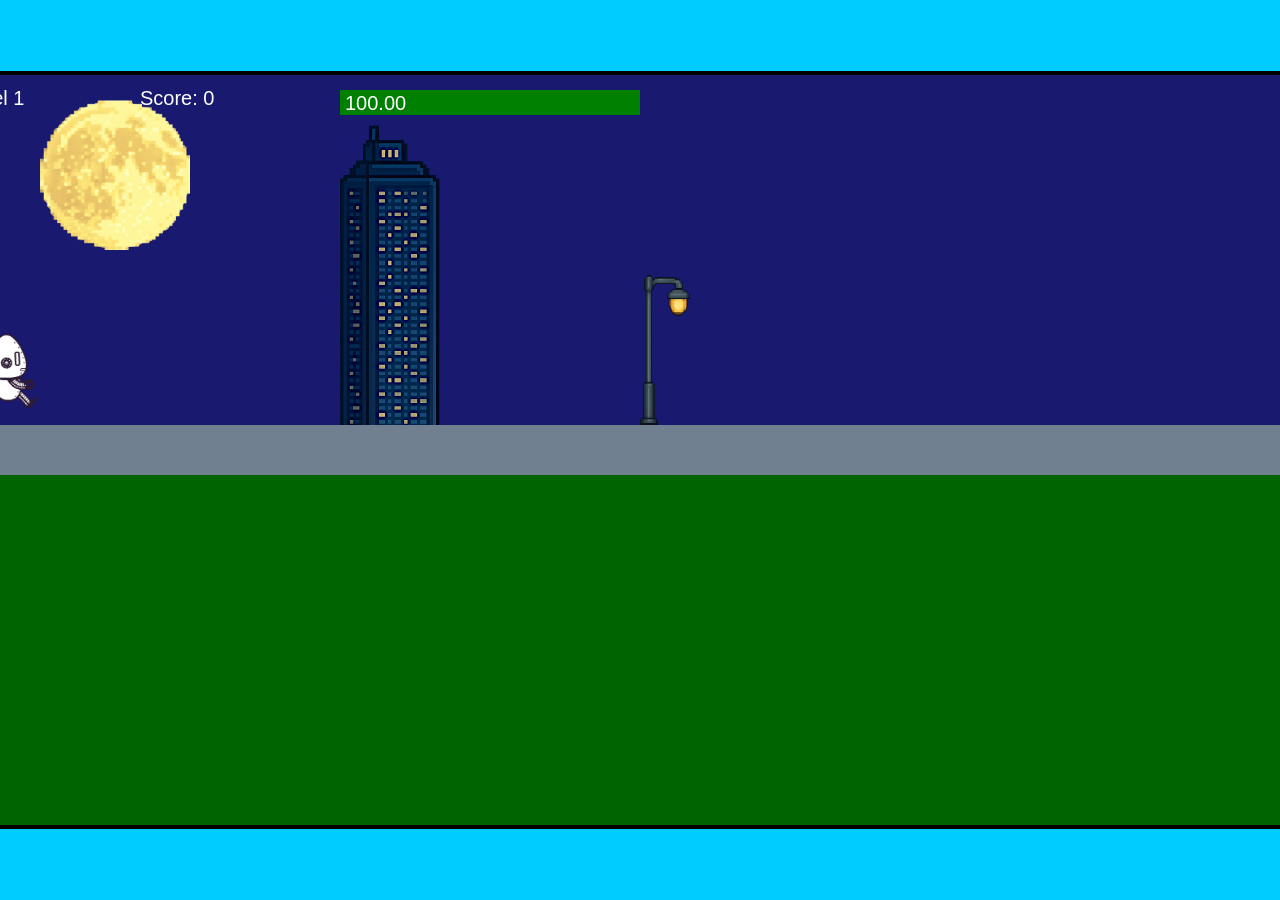
<file: fsd-projects/runtime/index.html>
<!DOCTYPE html>
<html lang="en">
  <head>
    <meta charset="UTF-8" />
    <meta name="viewport" content="width=device-width, initial-scale=1.0" />
    <title>Runtime Neo</title>
    <link rel="stylesheet" href="runtime.css" />
    <script src="https://code.jquery.com/jquery-3.1.0.js"></script>
    <script src="setup.js"></script>
    <script src="levels.js"></script>
    <script src="scenery.js"></script>
    <script src="student.js"></script>
    <script src="main.js"></script>
  </head>
  <body id="body">
    <canvas id="gameCanvas" width="1400" height="750"></canvas>
    <img id="player" src="images/halle.png" />
    <img id="projectile" src="images/projectile.png" />
    <img id="basicPlatform" src="images/interactable/basicPlatform.png" />
    <img id="spikes" src="images/interactable/spikes.png" />
    <img id="bug" src="images/interactable/bug.png" />
    <img id="healthUp" src="images/interactable/healthUp.png" />
    <img id="flag" src="images/interactable/flag.png" />
    <img id="moon" src="images/backgrounds/moon.png" />
    <img id="building" src="images/backgrounds/building.png" />
    <img id="lamp" src="images/backgrounds/lamp.png" />
  </body>
</html>
</file>
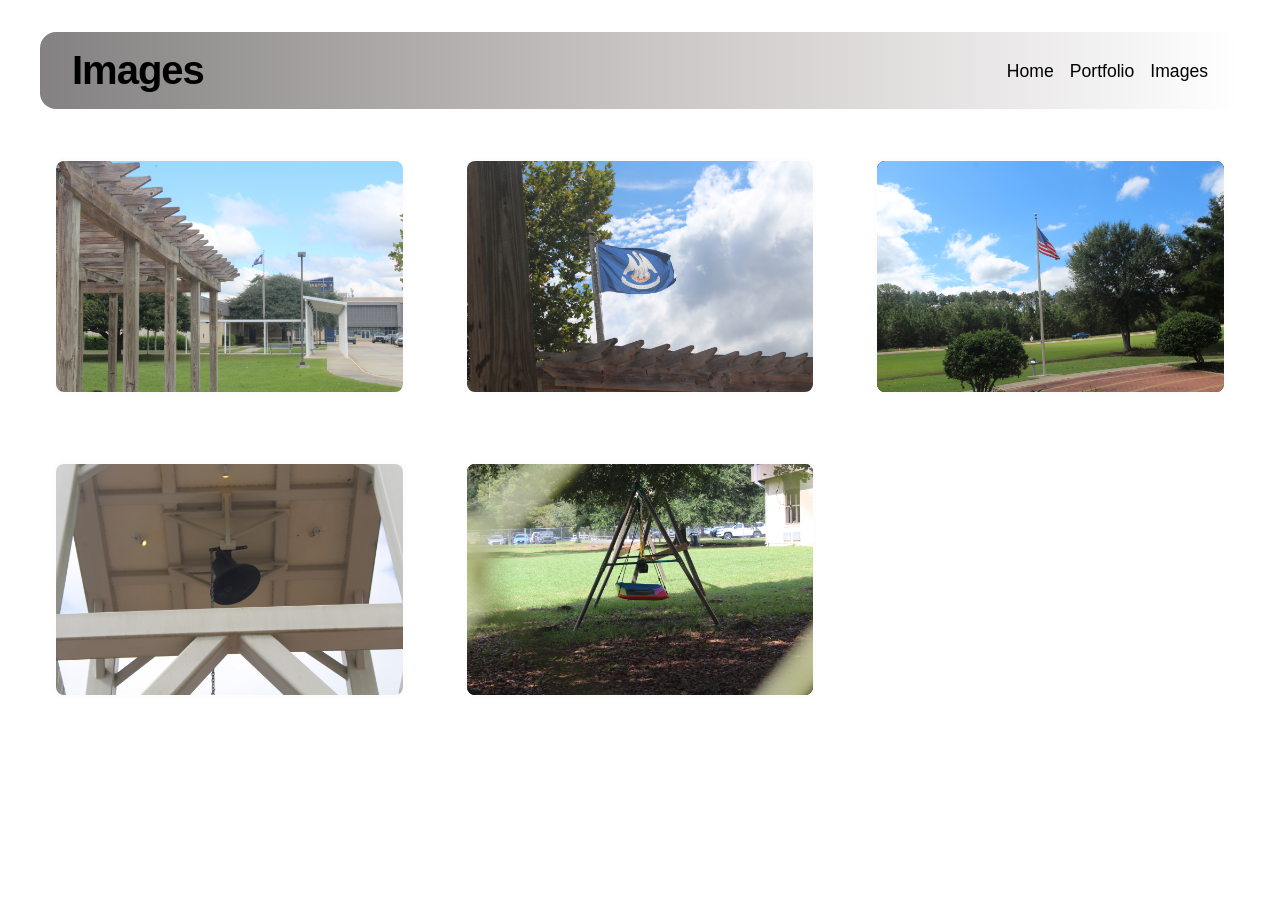
<file: Images.html>
<!DOCTYPE HTML>
<html>
    <head>
        <title>Images</title>
        <style>
            body {
                background: #ffffff;
                color: #ffffff;
                font-family: 'Creepster', Arial, sans-serif;
                font-size: 20px;
                margin: 0;
                padding: 0;
            }
            #all-contents {
                max-width: 1200px;
                margin: 0 auto;
                padding: 0 24px;
            }
            nav {
                background: linear-gradient(90deg, #838181 0%,#cac5c5 , #ffffff 100%);
                display: flex;
                align-items: center;
                padding: 16px 32px;
                border-radius: 16px;
                margin: 32px 0 24px 0;
                box-shadow: 0 2px 16px 0 rgba(55, 255, 20, 0);
            }
            h1 {
                flex: 1;
                margin: 0;
                font-weight: 600;
                font-size: 2.5rem;
                color: #000000;
                letter-spacing: -1px;
                text-shadow: 1px 1px 4px #00000000, 0 0 10px #37ff1400;
            }
            #nav-ul {
                list-style: none;
                margin: 0;
                padding: 0;
                display: flex;
                gap: 16px;
            }
            .nav-li {
                display: inline-block;
            }
            #navanchor {
                text-decoration: none;
                color: #000000;
                font-weight: 500;
                font-size: 1.1rem;
                transition: color 0.2s;
                text-shadow: 1px 1px 6px #00000000;
            }
            #navanchor:hover {
                color: #fff;
            }
            .image-grid {
                display: grid;
                grid-template-columns: repeat(3, 1fr);
                gap: 32px;
                margin-top: 32px;
            }
            .image-item {
                
                transition: transform 0.2s;
                display: flex;
                align-items: center;
                justify-content: center;
                padding: 16px;
            }
            .image-item img {
                max-width: 100%;
                max-height: 320px;
                border-radius: 12px;
                box-shadow: 0 0 2px 2px #37ff1400, 0 2px 8px 0 rgba(55, 255, 20, 0);
                background: #18120f;
                border: 4px solid #fcfdfc;
                transition: box-shadow 0.2s, border-color 0.2s, transform 0.2s;
            }
            .image-item img:hover {
                box-shadow: 0 0 8px 8px #00000088, 0 2px 8px 0 rgba(57,255,20,0.18);
                border-color: #000000;
                transform: scale(1.08);
            }
            @media (max-width: 900px) {
                .image-grid {
                    grid-template-columns: repeat(2, 1fr);
                }
            }
            @media (max-width: 600px) {
                .image-grid {
                    grid-template-columns: 1fr;
                }
            }
    </style>
    </head>
    
    <body>
        <div id="all-contents">
            <nav>
                <h1>Images</h1>
                <ul id="nav-ul">
                    <li class="nav-li">
                        <a id="navanchor" href="index.html">Home</a>
                    </li>
                    <li class="nav-li">
                        <a id="navanchor" href="portfolio.html">Portfolio</a>
                        </li>
                    <li class="nav-li"><a id="navanchor" href="Images.html">Images</a>
                    </li>
                    
                </ul>
            </nav>
                <div class="image-grid">
                    <div class="image-item"><img src="Asssets/IMG_0535.JPG" alt="IMG_0535"></div>
                    
                    <div class="image-item"><img src="Asssets/IMG_0530.JPG" ></div>
                    <div class="image-item"><img src="Asssets/IMG_0532.JPG" ></div>
                    <div class="image-item"><img src="Asssets/IMG_0534.JPG" ></div>
                    <div class="image-item"><img src="Asssets/IMG_0524.JPG" ></div>
                </div>
                <!-- Modal for full-size image -->
                <div id="imageModal" class="modal">
                    <span class="close">&times;</span>
                    <span class="modal-arrow left">&#10094;</span>
                    <img class="modal-content" id="modalImg" alt="Full Size">
                    <span class="modal-arrow right">&#10095;</span>
                </div>
    </body>
      
      
      
      
      
      
      
        <script>
        // Modal logic with navigation
        const modal = document.getElementById('imageModal');
        const modalImg = document.getElementById('modalImg');
        const closeBtn = document.querySelector('.close');
        const leftArrow = document.querySelector('.modal-arrow.left');
        const rightArrow = document.querySelector('.modal-arrow.right');
        const images = Array.from(document.querySelectorAll('.image-item img'));
        let currentIndex = 0;

        function showModal(index) {
            currentIndex = index;
            modal.style.display = 'block';
            modalImg.src = images[index].src;
            modalImg.alt = images[index].alt;
        }

        images.forEach((img, idx) => {
            img.addEventListener('click', function() {
                showModal(idx);
            });
        });

        closeBtn.onclick = function() {
            modal.style.display = 'none';
            modalImg.src = '';
        }

        leftArrow.onclick = function(e) {
            e.stopPropagation();
            currentIndex = (currentIndex - 1 + images.length) % images.length;
            showModal(currentIndex);
        }

        rightArrow.onclick = function(e) {
            e.stopPropagation();
            currentIndex = (currentIndex + 1) % images.length;
            showModal(currentIndex);
        }

        window.onclick = function(event) {
            if (event.target === modal) {
                modal.style.display = 'none';
                modalImg.src = '';
            }
        }

        window.addEventListener('keydown', function(e) {
            if (modal.style.display === 'block') {
                if (e.key === 'ArrowLeft') {
                    currentIndex = (currentIndex - 1 + images.length) % images.length;
                    showModal(currentIndex);
                } else if (e.key === 'ArrowRight') {
                    currentIndex = (currentIndex + 1) % images.length;
                    showModal(currentIndex);
                } else if (e.key === 'Escape') {
                    modal.style.display = 'none';
                    modalImg.src = '';
                }
            }
        });
        </script>
        <style>
            .modal {
                display: none;
                position: fixed;
                z-index: 1000;
                left: 0;
                top: 0;
                width: 100vw;
                height: 100vh;
                overflow: auto;
                animation: fadeIn 0.3s;
            }
            .modal-content {
                display: block;
                margin: 5vh auto;
                max-width: 90vw;
                max-height: 80vh;
                border-radius: 18px;
                box-shadow: 0 8px 32px 0 rgba(0, 0, 0, 0);
                background: #000000;
                border: 6px solid #050505;
                animation: scaleUp 0.3s;
            }
            .close {
                position: absolute;
                top: 32px;
                right: 48px;
                color: #000000;
                font-size: 48px;
                font-weight: 300;
                cursor: pointer;
                z-index: 1001;
                transition: color 0.2s;
                text-shadow: 2px 2px 8px #000;
            }
            .close:hover {
                color: #080808;
            }
            .modal-arrow {
                position: absolute;
                top: 50%;
                transform: translateY(-50%);
                color: #030303;
                font-size: 64px;
                font-weight: 300;
                cursor: pointer;
                z-index: 1001;
                user-select: none;
                padding: 0 24px;
                transition: color 0.2s;
                text-shadow: 2px 2px 8px #000;
            }
            .modal-arrow.left {
                left: 0;
            }
            .modal-arrow.right {
                right: 0;
            }
            .modal-arrow:hover {
                color: #fff;
            }
            @keyframes fadeIn {
                from { opacity: 0; }
                to { opacity: 1; }
            }
            @keyframes scaleUp {
                from { transform: scale(0.95); }
                to { transform: scale(1); }
            }
        </style>
</html>
</file>
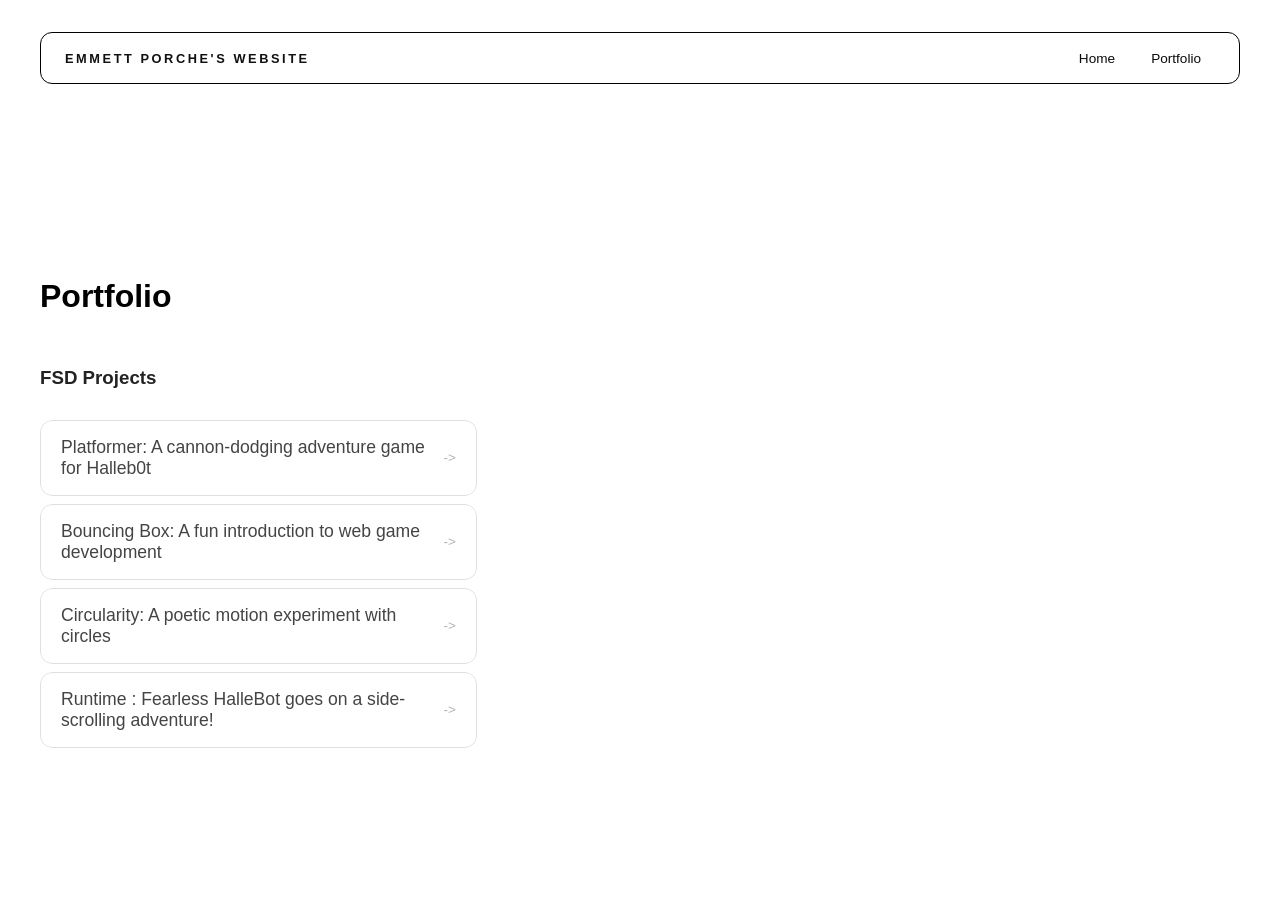
<file: portfolio.html>
<!DOCTYPE html>
<html>

<head>
  <title>Skater Boi</title>
  <link rel="stylesheet" href="style.css" />
</head>

<body>
  <!-- All content goes here -->
  <div id="all-contents">
    <nav>
      <h1>Emmett Porche's Website</h1>
      <ul id="nav-ul">

        <li class="nav-li">
          <a href="index.html">Home</a>
        </li>
        <li class="nav-li">
          <a href="portfolio.html">Portfolio</a>
        </li>

      </ul>
    </nav>

    <main>
      <div class="content">
        <h1>Portfolio</h1>
        <h3>FSD Projects</h3>
        <ul id="portfolio">
          <li>
            <a href="fsd-projects/platformer/">Platformer: A cannon-dodging adventure game for Halleb0t</a>
          </li>
          <li>
            <a href="fsd-projects/bouncing-box/">Bouncing Box: A fun introduction to web game development</a>
          </li>
          <li>
            <a href="fsd-projects/circularity/">Circularity: A poetic motion experiment with circles</a>
          </li>
          <li>
            <a href="fsd-projects/runtime/">Runtime : Fearless HalleBot goes on a side-scrolling adventure!</a>
          </li>
        </ul>

        <!-- ASD Projects will go here -->

      </div>
    </main>
  </div>
</body>

</html>
</file>
<file: fsd-projects/runtime/runtime.css>
/* runtime.css */
/* Styles for Runtime Neo auto-runner game */

img {
  display: none;
}

#gameCanvas {
  position: absolute;
  border: 4px solid #000;
  top: 50%;
  left: 50%;
  transform: translate(-50%, -50%);
}

body {
  margin: 0;
  background-color: #00ccff;
  font-family: Arial, sans-serif;
  text-align: center;
  overflow: hidden;
}
</file>
<file: style.css>
* {
  box-sizing: border-box;
}

body {
  margin: 0;
  background: #878a88);
  color: #222;
  font-family: "Helvetica Neue", Arial, sans-serif;
}

#all-contents {
  max-width: 1500px;
  min-height: 100vh;
  margin: 0 auto;
  padding: 32px 40px;
}
main {
  display: grid;
  grid-template-columns: minmax(220px, 1fr) minmax(420px, 1.6fr);
  align-items: center;
  min-height: calc(100vh - 160px);
  gap: clamp(32px, 5vw, 80px);
}

.sidebar {
  width: 100%;
}

.content {
  display: flex;
  flex-direction: column;
  align-items: flex-start;
  gap: 12px;
}
h2 {
  margin: 0;
  font-size: clamp(3rem, 10vm, 3m);
  line-height: 0.9;
  font-weight: 900;
  letter-spacing: -0.04em;
  text-transform: uppercase;
  color: #000;
}

.content > p {
  margin: 0;
  color: #999;
  font-size: 0.9rem;
  text-transform: uppercase;
  letter-spacing: 0.15em;
  line-height: 1.4;
}
#interests {
  margin-top: 32px;
  width: 100%;
}

#interests h3 {
  margin: 0 0 12px;
  font-size: 0.75rem;
  font-weight: 700;
  text-transform: uppercase;
  letter-spacing: 0.2em;
  color: #aaa;
}

#interests ul {
  list-style: none;
  margin: 0;
  padding: 0;
  display: flex;
  flex-wrap: wrap;
  gap: 8px;
}

#interests li {
  color: #555;
  font-size: 1rem;
  font-weight: 600;
  padding: 10px 20px;
  background: #fff;
  border: 1px solid #ddd;
  border-radius: 100px;
  transition:
    background 0.25s ease,
    color 0.25s ease,
    transform 0.25s ease;
  cursor: default;
}

#interests li:hover {
  background: #000;
  color: #fff;
  border-color: #000;
  transform: translateY(-2px);
}
.sidebar-img {
  width: 100%;
  max-width: 750px;
  aspect-ratio: 3 / 5;
  object-fit: cover;
  display: block;
  border-radius: 16px;
  filter: grayscale(0%);
  box-shadow: 0 8px 30px rgba(0, 0, 0, 0.12);
  transition:
    filter 0.4s ease,
    transform 0.4s ease,
    box-shadow 0.4s ease;
}

.sidebar-img:hover {
  filter: grayscale(0%);
  transform: translateY(-4px);
  box-shadow: 0 16px 40px rgba(0, 0, 0, 0.18);
}
nav {
  display: flex;
  justify-content: space-between;
  align-items: center;
  margin-bottom: 48px;
  padding: 16px 24px;
  background: #fff;
  border: 1px solid #e0e0e0;
  border-radius: 12px;
}

nav h1 {
  margin: 0;
  font-size: 0.8rem;
  font-weight: 700;
  text-transform: uppercase;
  letter-spacing: 0.2em;
  color: #000;
}

#nav-ul {
  list-style: none;
  display: flex;
  gap: 8px;
  margin: 0;
  padding: 0;
}

.nav-li a {
  color: #000000;
  text-decoration: none;
  font-size: 0.85rem;
  font-weight: 500;
  padding: 6px 14px;
  border-radius: 8px;
  transition:
    background 0.25s ease,
    color 0.25s ease;
}

.nav-li a:hover {
  background: #000;
  color: #fff;
}
nav {
  background: #ffffff;
  border-color: #020202;
}

nav h1 {
  color: #111111;
}

.nav-li a {
  color: #0a0a0a;
}

.nav-li a:hover {
  background: #ffffff;
  color: #fff;
}
/* Portfolio styles */
.content h1 {
  color: black;
}

#portfolio {
  list-style: none;
  margin: 0;
  padding: 0;
  width: 100%;
  display: flex;
  flex-direction: column;
  gap: 8px;
}

#portfolio li {
  border-radius: 12px;
  overflow: hidden;
}

#portfolio a {
  display: flex;
  justify-content: space-between;
  align-items: center;
  text-decoration: none;
  color: #444;
  padding: 16px 20px;
  font-size: 1.1rem;
  font-weight: 500;
  background: #fff;
  border: 1px solid #e0e0e0;
  border-radius: 12px;
  transition: background 0.25s ease, color 0.25s ease, transform 0.25s ease;
}

#portfolio a:hover {
  background: #000;
  color: #fff;
  transform: translateX(4px);
}

#portfolio a::after {
  content: "->";
  font-size: 0.85rem;
  opacity: 0.4;
  transition: opacity 0.25s ease;
  white-space: nowrap;
}

#portfolio a:hover::after {
  opacity: 1;
}
</file>
